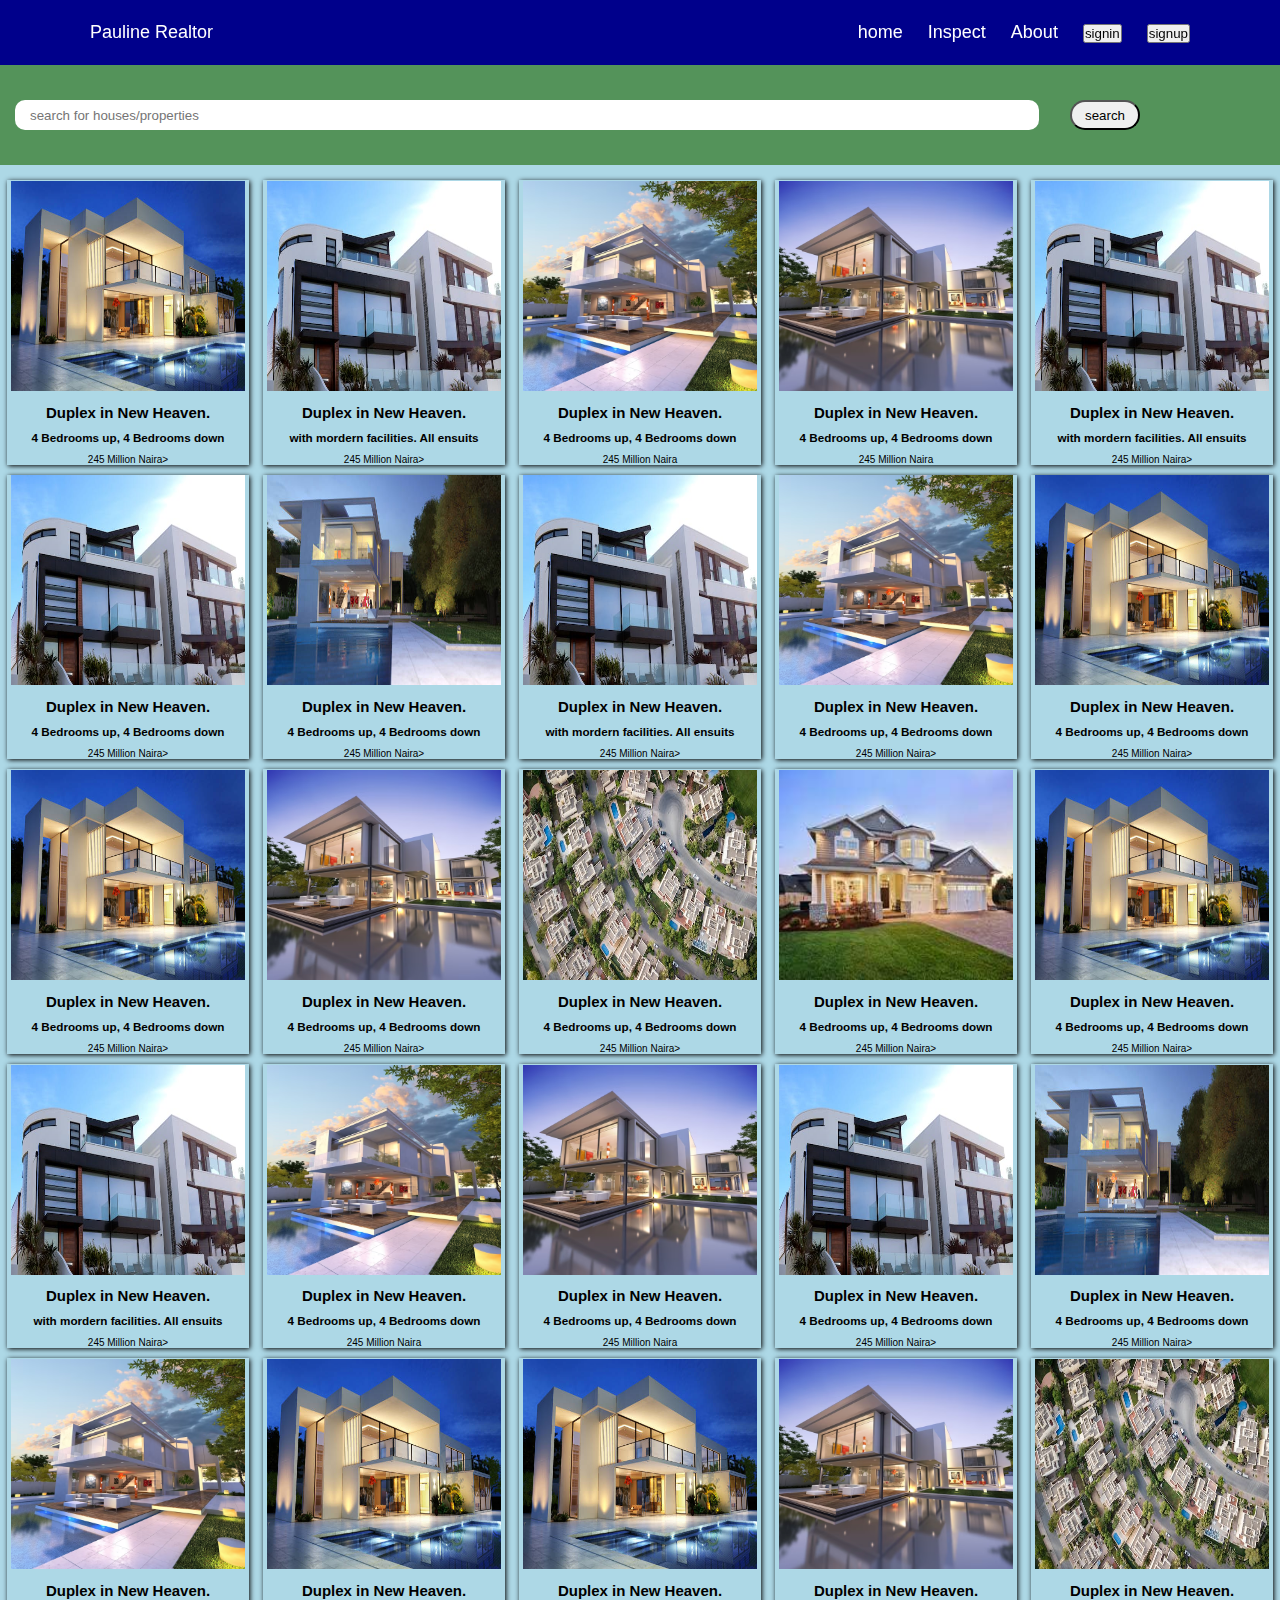
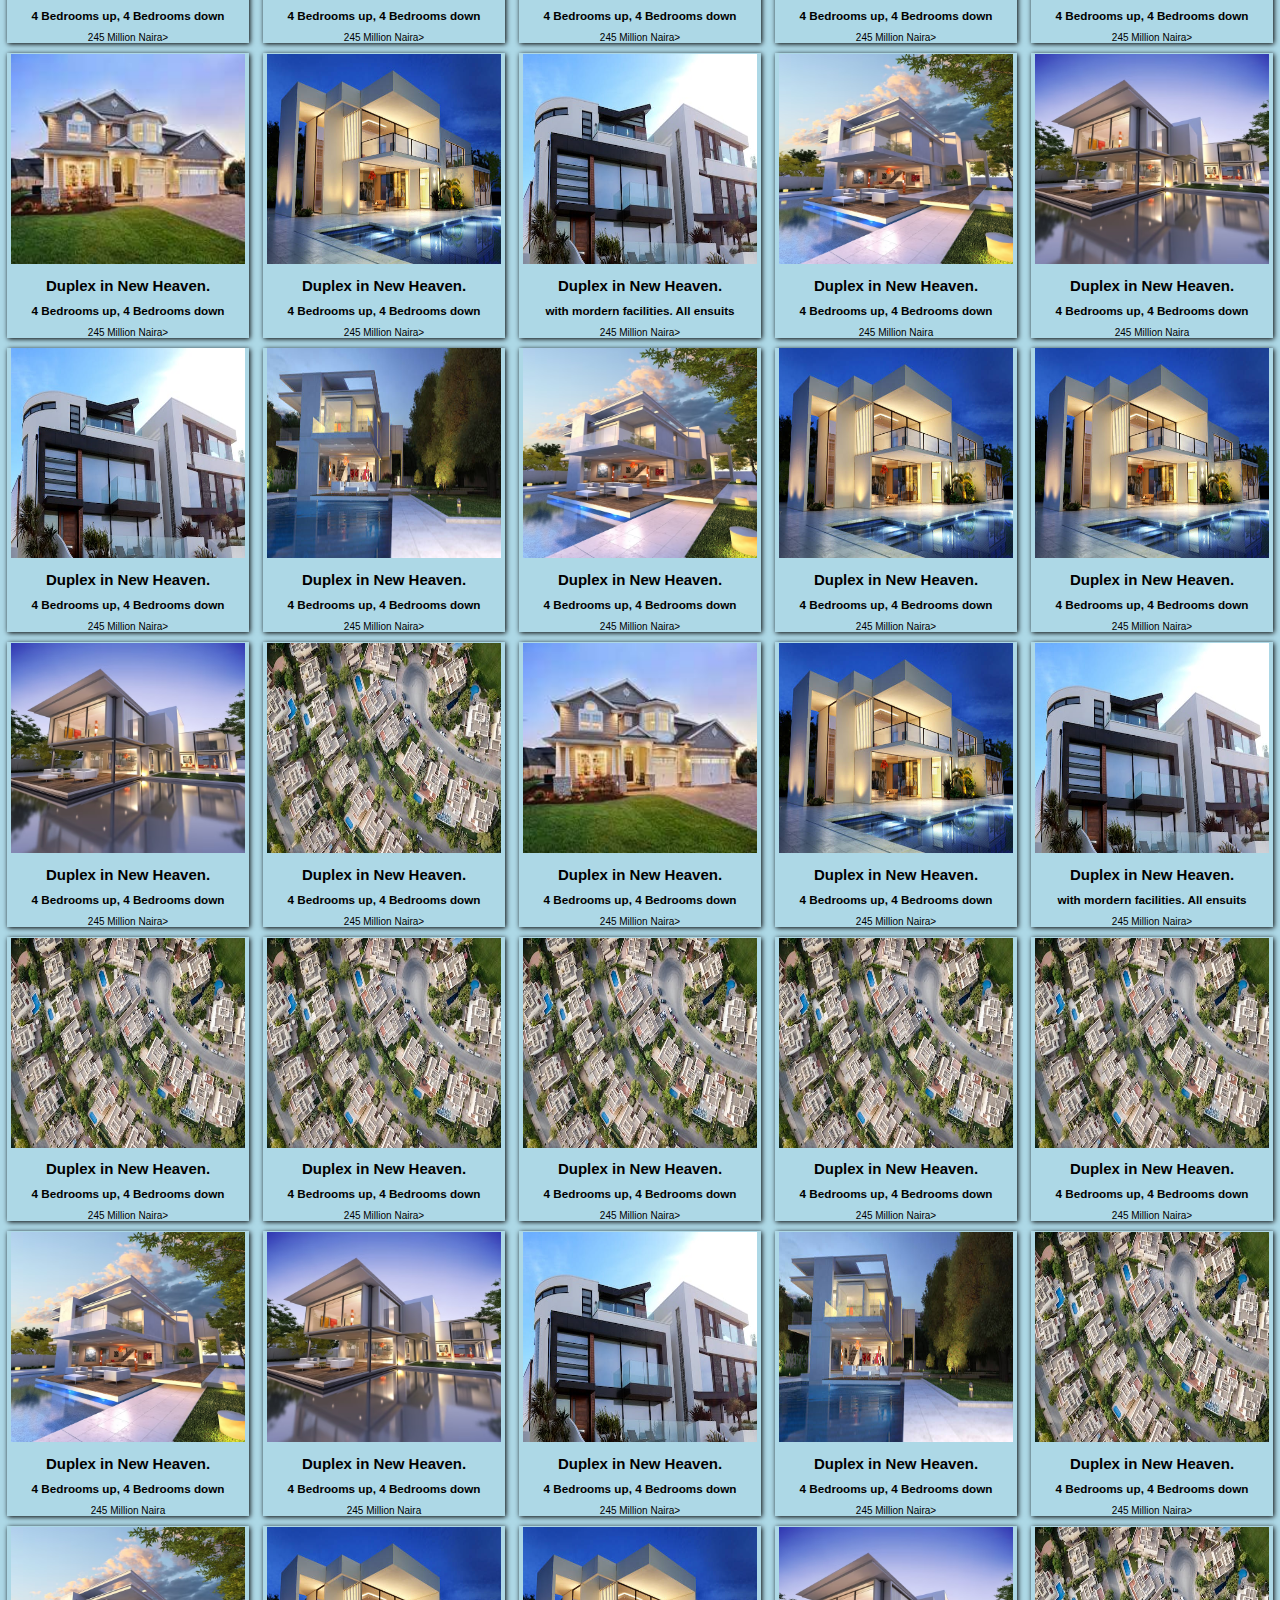
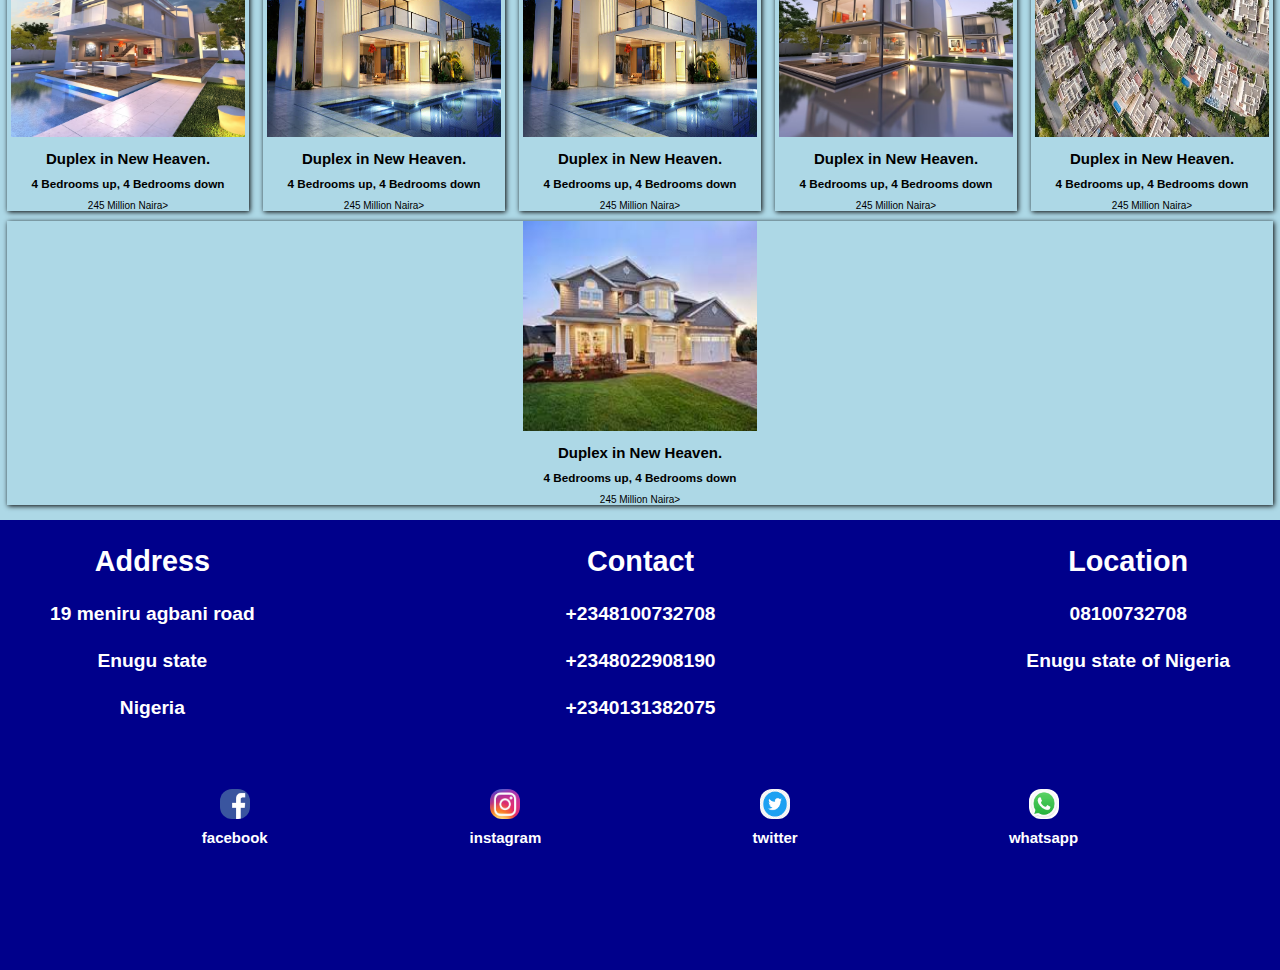
<file: index.html>
<!DOCTYPE html>
<html lang="en">
<head>
    <meta charset="UTF-8">
    <meta name="viewport" content="width=device-width, initial-scale=1.0">
    <title>home page</title>
    <link rel="stylesheet" href="index.css">
    <link rel="icon" href="images/dream house.jpg">
</head>
<body>
    <main>
        <section>
            <nav class="navbar">
               <div class="container">
                  <!-- <img src="images/real_estate_icon-removebg-preview.png" alt="" class="logo"> -->
                  <div class="company-name"><a href="index.html">Pauline Realtor</a></div>
   
                  <ul>
                     <li>
                        <a href="index.html">home</a>
                     </li>
                     <li>
                        <a href="inspect.html">Inspect</a>
                     </li>
                     <li>
                        <a href="about.html">About</a>
                     </li>
                     <!-- <li>
                        <a href="#">Address</a>
                     </li> -->
                     <li>
                       <a href="sign-in.html"> <button>signin</button></a>
                     </li>
                     <li>
                        <a href="sign-up.html"><button>signup</button></a>
                     </li>
                  </ul>

                  <div class="dropdown">
                     <button class="dd">Menu</button>
                     <div class="dropdown-menu">
                        <a href=""> <button>sign-in</button></a>
                        <a href=""><button>sign-up</button></a>
                       <a class="dd-button" href="index.html">Home</a>
                       <a class="dd-button" href="inspect.html">Inspect</a>
                       <a class="dd-button" href="about.html">About</a>
                       <!-- <a class="dd-button" href="address.html">Address</a> -->

                     </div>
                 </div>
                </div>
               </div>
            </nav>

            <div class="action">
               <div class="buttons">
                  <input class="search1" type="search" name="search" id="search" placeholder="search for houses/properties">
                  <input class="submit" type="submit" value="search">
               </div>
           </div>
       
             <!-- <a href="home.html" class="refresh-home"><button class="refresh">refresh</button></a> -->

          <div class="photo-container">
            <section class="line-one">
               <div class="image-line1">
                  <img src="images/dream house.jpg" alt="luxury house">
                  <h2>Duplex in New Heaven.</h2>
                  <h3>4 Bedrooms up, 4 Bedrooms down</h3>
                  <p>245 Million Naira></p>
               </div>
  
               <div class="image-line1">
                  <img src="images/house2.jpeg" alt="luxury house">
                  <h2>Duplex in New Heaven.</h2>
                  <h3>with mordern facilities. All ensuits</h3>
                  <p>245 Million Naira></p>
               </div>
  
               <div class="image-line1">
                  <img src="images/luxury house 2.avif" alt="luxury house">
                  <h2>Duplex in New Heaven.</h2>
                  <h3>4 Bedrooms up, 4 Bedrooms down</h3>
                  <p>245 Million Naira</p>
               </div>
  
               <div class="image-line1">
                  <img src="images/nice house.png" alt="luxury house">
                  <h2>Duplex in New Heaven.</h2>
                  <h3>4 Bedrooms up, 4 Bedrooms down</h3>
                  <p>245 Million Naira</p>
               </div>

               <div class="image-line1">
                  <img src="images/house2.jpeg" alt="luxury house">
                  <h2>Duplex in New Heaven.</h2>
                  <h3>with mordern facilities. All ensuits</h3>
                  <p>245 Million Naira></p>
               </div>
  
               <div class="image-line1">
                  <img src="images/house2.jpeg" alt="luxury house">
                  <h2>Duplex in New Heaven.</h2>
                  <h3>4 Bedrooms up, 4 Bedrooms down</h3>
                  <p>245 Million Naira></p>
               </div>
  
               <div class="image-line1">
                  <img src="images/istockphoto-1254241634-612x612.jpg" alt="luxury house">
                  <h2>Duplex in New Heaven.</h2>
                  <h3>4 Bedrooms up, 4 Bedrooms down</h3>
                  <p>245 Million Naira></p>
               </div>

               <div class="image-line1">
                  <img src="images/house2.jpeg" alt="luxury house">
                  <h2>Duplex in New Heaven.</h2>
                  <h3>with mordern facilities. All ensuits</h3>
                  <p>245 Million Naira></p>
               </div>
  
               <div class="image-line1">
                  <img src="images/luxury house 2.avif" alt="luxury house">
                  <h2>Duplex in New Heaven.</h2>
                  <h3>4 Bedrooms up, 4 Bedrooms down</h3>
                  <p>245 Million Naira></p>
               </div>
  
               <div class="image-line1">
                  <img src="images/dream house.jpg" alt="luxury house">
                  <h2>Duplex in New Heaven.</h2>
                  <h3>4 Bedrooms up, 4 Bedrooms down</h3>
                  <p>245 Million Naira></p>
               </div>
  
               <div class="image-line1">
                  <img src="images/dream house.jpg" alt="luxury house">
                  <h2>Duplex in New Heaven.</h2>
                  <h3>4 Bedrooms up, 4 Bedrooms down</h3>
                  <p>245 Million Naira></p>
               </div>
  
               
             
  
              <div class="image-line1">
                 <img src="images/nice house.png" alt="luxury house">
                 <h2>Duplex in New Heaven.</h2>
                 <h3>4 Bedrooms up, 4 Bedrooms down</h3>
                 <p>245 Million Naira></p>
              </div>
  
              <div class="image-line1">
                 <img src="images/house3.jpeg" alt="luxury house">
                 <h2>Duplex in New Heaven.</h2>
                 <h3>4 Bedrooms up, 4 Bedrooms down</h3>
                 <p>245 Million Naira></p>
              </div>
  
              <div class="image-line1">
                 <img src="images/house.jpg" alt="luxury house">
                 <h2>Duplex in New Heaven.</h2>
                 <h3>4 Bedrooms up, 4 Bedrooms down</h3>
                 <p>245 Million Naira></p>
              </div>

              <div class="image-line1">
               <img src="images/dream house.jpg" alt="luxury house">
               <h2>Duplex in New Heaven.</h2>
               <h3>4 Bedrooms up, 4 Bedrooms down</h3>
               <p>245 Million Naira></p>
            </div>

            <div class="image-line1">
               <img src="images/house2.jpeg" alt="luxury house">
               <h2>Duplex in New Heaven.</h2>
               <h3>with mordern facilities. All ensuits</h3>
               <p>245 Million Naira></p>
            </div>

            <div class="image-line1">
               <img src="images/luxury house 2.avif" alt="luxury house">
               <h2>Duplex in New Heaven.</h2>
               <h3>4 Bedrooms up, 4 Bedrooms down</h3>
               <p>245 Million Naira</p>
            </div>

            <div class="image-line1">
               <img src="images/nice house.png" alt="luxury house">
               <h2>Duplex in New Heaven.</h2>
               <h3>4 Bedrooms up, 4 Bedrooms down</h3>
               <p>245 Million Naira</p>
            </div>

            <div class="image-line1">
               <img src="images/house2.jpeg" alt="luxury house">
               <h2>Duplex in New Heaven.</h2>
               <h3>4 Bedrooms up, 4 Bedrooms down</h3>
               <p>245 Million Naira></p>
            </div>

            <div class="image-line1">
               <img src="images/istockphoto-1254241634-612x612.jpg" alt="luxury house">
               <h2>Duplex in New Heaven.</h2>
               <h3>4 Bedrooms up, 4 Bedrooms down</h3>
               <p>245 Million Naira></p>
            </div>

            <div class="image-line1">
               <img src="images/luxury house 2.avif" alt="luxury house">
               <h2>Duplex in New Heaven.</h2>
               <h3>4 Bedrooms up, 4 Bedrooms down</h3>
               <p>245 Million Naira></p>
            </div>

            <div class="image-line1">
               <img src="images/dream house.jpg" alt="luxury house">
               <h2>Duplex in New Heaven.</h2>
               <h3>4 Bedrooms up, 4 Bedrooms down</h3>
               <p>245 Million Naira></p>
            </div>

            <div class="image-line1">
               <img src="images/dream house.jpg" alt="luxury house">
               <h2>Duplex in New Heaven.</h2>
               <h3>4 Bedrooms up, 4 Bedrooms down</h3>
               <p>245 Million Naira></p>
            </div>

            
          

           <div class="image-line1">
              <img src="images/nice house.png" alt="luxury house">
              <h2>Duplex in New Heaven.</h2>
              <h3>4 Bedrooms up, 4 Bedrooms down</h3>
              <p>245 Million Naira></p>
           </div>

           <div class="image-line1">
              <img src="images/house3.jpeg" alt="luxury house">
              <h2>Duplex in New Heaven.</h2>
              <h3>4 Bedrooms up, 4 Bedrooms down</h3>
              <p>245 Million Naira></p>
           </div>

           <div class="image-line1">
              <img src="images/house.jpg" alt="luxury house">
              <h2>Duplex in New Heaven.</h2>
              <h3>4 Bedrooms up, 4 Bedrooms down</h3>
              <p>245 Million Naira></p>
           </div>

           <div class="image-line1">
            <img src="images/dream house.jpg" alt="luxury house">
            <h2>Duplex in New Heaven.</h2>
            <h3>4 Bedrooms up, 4 Bedrooms down</h3>
            <p>245 Million Naira></p>
          </div>

          <div class="image-line1">
            <img src="images/house2.jpeg" alt="luxury house">
            <h2>Duplex in New Heaven.</h2>
            <h3>with mordern facilities. All ensuits</h3>
            <p>245 Million Naira></p>
          </div>

          <div class="image-line1">
            <img src="images/luxury house 2.avif" alt="luxury house">
            <h2>Duplex in New Heaven.</h2>
            <h3>4 Bedrooms up, 4 Bedrooms down</h3>
            <p>245 Million Naira</p>
          </div>

          <div class="image-line1">
            <img src="images/nice house.png" alt="luxury house">
            <h2>Duplex in New Heaven.</h2>
            <h3>4 Bedrooms up, 4 Bedrooms down</h3>
            <p>245 Million Naira</p>
          </div>

          <div class="image-line1">
            <img src="images/house2.jpeg" alt="luxury house">
            <h2>Duplex in New Heaven.</h2>
            <h3>4 Bedrooms up, 4 Bedrooms down</h3>
            <p>245 Million Naira></p>
          </div>

          <div class="image-line1">
            <img src="images/istockphoto-1254241634-612x612.jpg" alt="luxury house">
            <h2>Duplex in New Heaven.</h2>
            <h3>4 Bedrooms up, 4 Bedrooms down</h3>
            <p>245 Million Naira></p>
          </div>

          <div class="image-line1">
            <img src="images/luxury house 2.avif" alt="luxury house">
            <h2>Duplex in New Heaven.</h2>
            <h3>4 Bedrooms up, 4 Bedrooms down</h3>
            <p>245 Million Naira></p>
          </div>

          <div class="image-line1">
            <img src="images/dream house.jpg" alt="luxury house">
            <h2>Duplex in New Heaven.</h2>
            <h3>4 Bedrooms up, 4 Bedrooms down</h3>
            <p>245 Million Naira></p>
          </div>

          <div class="image-line1">
            <img src="images/dream house.jpg" alt="luxury house">
            <h2>Duplex in New Heaven.</h2>
            <h3>4 Bedrooms up, 4 Bedrooms down</h3>
            <p>245 Million Naira></p>
          </div>

         
       

          <div class="image-line1">
             <img src="images/nice house.png" alt="luxury house">
             <h2>Duplex in New Heaven.</h2>
             <h3>4 Bedrooms up, 4 Bedrooms down</h3>
             <p>245 Million Naira></p>
          </div>

          <div class="image-line1">
            <img src="images/house3.jpeg" alt="luxury house">
            <h2>Duplex in New Heaven.</h2>
            <h3>4 Bedrooms up, 4 Bedrooms down</h3>
            <p>245 Million Naira></p>
          </div>

          <div class="image-line1">
            <img src="images/house.jpg" alt="luxury house">
            <h2>Duplex in New Heaven.</h2>
            <h3>4 Bedrooms up, 4 Bedrooms down</h3>
            <p>245 Million Naira></p>
          </div>

        <div class="image-line1">
           <img src="images/dream house.jpg" alt="luxury house">
           <h2>Duplex in New Heaven.</h2>
           <h3>4 Bedrooms up, 4 Bedrooms down</h3>
           <p>245 Million Naira></p>
        </div>

       <div class="image-line1">
         <img src="images/house2.jpeg" alt="luxury house">
         <h2>Duplex in New Heaven.</h2>
         <h3>with mordern facilities. All ensuits</h3>
         <p>245 Million Naira></p>
       </div>

       <div class="image-line1">
         <img src="images/house3.jpeg" alt="luxury house">
         <h2>Duplex in New Heaven.</h2>
         <h3>4 Bedrooms up, 4 Bedrooms down</h3>
         <p>245 Million Naira></p>
      </div>

      <div class="image-line1">
         <img src="images/house3.jpeg" alt="luxury house">
         <h2>Duplex in New Heaven.</h2>
         <h3>4 Bedrooms up, 4 Bedrooms down</h3>
         <p>245 Million Naira></p>
      </div>

       <div class="image-line1">
         <img src="images/house3.jpeg" alt="luxury house">
         <h2>Duplex in New Heaven.</h2>
         <h3>4 Bedrooms up, 4 Bedrooms down</h3>
         <p>245 Million Naira></p>
      </div>

      <div class="image-line1">
         <img src="images/house3.jpeg" alt="luxury house">
         <h2>Duplex in New Heaven.</h2>
         <h3>4 Bedrooms up, 4 Bedrooms down</h3>
         <p>245 Million Naira></p>
      </div>

      <div class="image-line1">
         <img src="images/house3.jpeg" alt="luxury house">
         <h2>Duplex in New Heaven.</h2>
         <h3>4 Bedrooms up, 4 Bedrooms down</h3>
         <p>245 Million Naira></p>
      </div>

       <div class="image-line1">
         <img src="images/luxury house 2.avif" alt="luxury house">
         <h2>Duplex in New Heaven.</h2>
         <h3>4 Bedrooms up, 4 Bedrooms down</h3>
         <p>245 Million Naira</p>
       </div>

       <div class="image-line1">
         <img src="images/nice house.png" alt="luxury house">
         <h2>Duplex in New Heaven.</h2>
         <h3>4 Bedrooms up, 4 Bedrooms down</h3>
         <p>245 Million Naira</p>
       </div>

       <div class="image-line1">
         <img src="images/house2.jpeg" alt="luxury house">
         <h2>Duplex in New Heaven.</h2>
         <h3>4 Bedrooms up, 4 Bedrooms down</h3>
         <p>245 Million Naira></p>
       </div>

       <div class="image-line1">
         <img src="images/istockphoto-1254241634-612x612.jpg" alt="luxury house">
         <h2>Duplex in New Heaven.</h2>
         <h3>4 Bedrooms up, 4 Bedrooms down</h3>
         <p>245 Million Naira></p>
       </div>

       <div class="image-line1">
         <img src="images/house3.jpeg" alt="luxury house">
         <h2>Duplex in New Heaven.</h2>
         <h3>4 Bedrooms up, 4 Bedrooms down</h3>
         <p>245 Million Naira></p>
      </div>

       <div class="image-line1">
         <img src="images/luxury house 2.avif" alt="luxury house">
         <h2>Duplex in New Heaven.</h2>
         <h3>4 Bedrooms up, 4 Bedrooms down</h3>
         <p>245 Million Naira></p>
       </div>

       <div class="image-line1">
         <img src="images/dream house.jpg" alt="luxury house">
         <h2>Duplex in New Heaven.</h2>
         <h3>4 Bedrooms up, 4 Bedrooms down</h3>
         <p>245 Million Naira></p>
       </div>

       <div class="image-line1">
         <img src="images/dream house.jpg" alt="luxury house">
         <h2>Duplex in New Heaven.</h2>
         <h3>4 Bedrooms up, 4 Bedrooms down</h3>
         <p>245 Million Naira></p>
       </div>

      
    

       <div class="image-line1">
          <img src="images/nice house.png" alt="luxury house">
          <h2>Duplex in New Heaven.</h2>
          <h3>4 Bedrooms up, 4 Bedrooms down</h3>
          <p>245 Million Naira></p>
       </div>

       <div class="image-line1">
          <img src="images/house3.jpeg" alt="luxury house">
          <h2>Duplex in New Heaven.</h2>
          <h3>4 Bedrooms up, 4 Bedrooms down</h3>
          <p>245 Million Naira></p>
       </div>

       <div class="image-line1">
          <img src="images/house.jpg" alt="luxury house">
          <h2>Duplex in New Heaven.</h2>
          <h3>4 Bedrooms up, 4 Bedrooms down</h3>
          <p>245 Million Naira></p>
        </div>
          </section>
          </div>
           

           <footer>
            <div class="down-container">
               <!-- <div class="footer">
                  <h1 class="pauline">Paulin <br> Real Estate Agency</h1>
                </div> -->
   
                <div class="address">
                     <div class="row" class="row1">
                        <div>
                           <h2>Address</h2>
                           <p>19 meniru agbani road</p>
                           <p>Enugu state</p>
                           <p>Nigeria</p>
                        </div>
                     </div>
                     
                     <div class="row" class="row2">
                        <div>
                           <h2>Contact</h2>
                           <p>+2348100732708</p>
                           <p>+2348022908190</p>
                           <p>+2340131382075</p>
                        </div>
                     </div>
   
                    <div class="row" class="row3">
                       <div>
                         <h2>Location</h2>
                         <p>08100732708</p>
                         <p>Enugu state of Nigeria</p>
                       </div>
                    </div>
   
                    <!-- <div class="row" class="row4">
                       <div class="footer-items">
                         <p>Social</p>
                         <p>facebook</p>
                         <p>whatsapp</p>
                         <p>twittwer</p>
                       </div> -->
                    </div>
                </div>
            </div>
            <div class="social-icons baseline" >
               <div class="facebook">
                  <a href="https://www.facebook.com/pauline544">
                     <img src="images/facebook icon.png" alt="">
                     <p>facebook</p>
                  </a>
               </div>

               <div class="facebook">
                 <a href="https://www.instagram.com/paul_nwodo_544?igsh=eHRqbzVhNDQzc3l5">
                  <img src="images/instagram icon.jpeg" alt="">
                  <p>instagram</p>
                 </a>
               </div>

               <div class="facebook">
                  <a href="https://x.com/pauline_tech?t=Z40KC9jV6AHvCyE1rIrKeA&s=09">
                     <img src="images/twitter icon.png" alt="">
                  <p>twitter</p>
                  </a>
               </div>

               <div class="facebook">
                 <a href="http://Wa.me/+2348100732708">
                  <img src="images/whatsapp icon.jpeg" alt="">
                  <p>whatsapp</p>
                 </a>
               </div>
            </div>
           </footer>
        </section>
    </main>

    <script>

    </script>
</body>
</html>
</file>
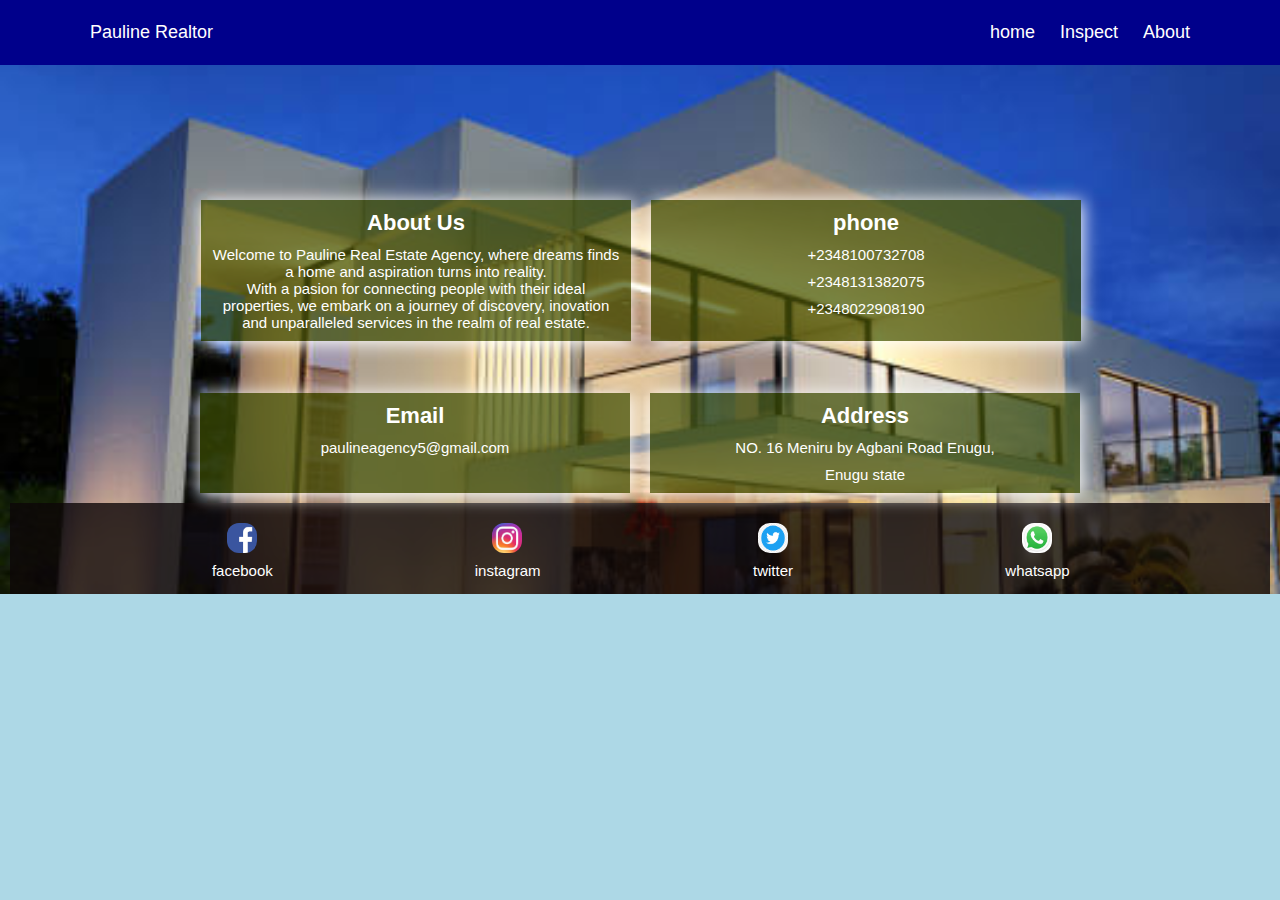
<file: about.html>
<!DOCTYPE html>
<html lang="en">
<head>
    <meta charset="UTF-8">
    <meta name="viewport" content="width=device-width, initial-scale=1.0">
    <title>home page</title>
    <link rel="stylesheet" href="index.css">
    <link rel="icon" href="images/dream house.jpg">
</head>
<body>
     <main>
        <section class="backgroundimage">
            <nav class="navbar">
               <div class="container">
                  <!-- <img src="images/real_estate_icon-removebg-preview.png" alt="" class="logo"> -->
                  <div class="company-name"><a href="index.html">Pauline Realtor</a></div>
   
                  <ul>
                     <li>
                        <a href="index.html">home</a>
                     </li>
                     <li>
                        <a href="inspect.html">Inspect</a>
                     </li>
                     <li>
                        <a href="#">About</a>
                     </li>
                     <!-- <li>
                        <a href="#">Address</a>
                     </li> -->
                  </ul>

                  <div class="dropdown">
                     <button class="dd">Menu</button>
                     <div class="dropdown-menu">
                       <a class="dd-button" href="index.html">Home</a>
                       <a class="dd-button" href="inspect.html">Inspect</a>
                       <a class="dd-button" href="about.html">About</a>
                       <!-- <a class="dd-button" href="address.html">Address</a> -->
                     </div>
                   </div>

                </div>
               </div>
            </nav>

            <section class="container-about">
               <section class="about-center">
                  <div class="about narrate">
                     <h2>About Us</h2>
                     <p>
                        Welcome to Pauline Real Estate Agency, where dreams finds a home and aspiration
                        turns into reality. <br>With a pasion for connecting people with their ideal properties,
                        we embark on a journey of discovery, inovation and unparalleled services in the realm of real estate.
                     </p>
                  </div><br>
   
                  <div class="contact narrate">
                     <div>
                       <h2>phone</h2>
                       <p>+2348100732708</p>
                       <p>+2348131382075</p>
                       <p> +2348022908190 </p>
                     </div>
                  </div><br>
               </section>
   
               <section class="section2">
                  <div class="narrate">
                     <h2>Email</h2>
                     <p>paulineagency5@gmail.com</p>
                  </div>
      
                  <div class="narrate">
                     <div>
                       <h2>Address</h2>
                       <p>NO. 16 Meniru by Agbani Road Enugu,</p>
                       <p>Enugu state</p>
                     </div>
                   </div>
               </section>
   
               <div class="social-icons baseline icons-in-about" >
                  <div class="facebook">
                   <a href="https://www.facebook.com/pauline544">
                     <img src="images/facebook icon.png" alt="">
                     <p>facebook</p>
                  </a>
                  </div>
     
                  <div class="facebook">
                   <a href="https://www.instagram.com/paul_nwodo_544?igsh=eHRqbzVhNDQzc3l5">
                     <img src="images/instagram icon.jpeg" alt="">
                     <p>instagram</p>
                   </a>
                  </div>
     
                  <div class="facebook">
                   <a href="https://x.com/pauline_tech?t=Z40KC9jV6AHvCyE1rIrKeA&s=09">
                     <img src="images/twitter icon.png" alt="">
                  <p>twitter</p>
                  </a>
                  </div>
     
                  <div class="facebook">
                   <a href="http://Wa.me/+2348100732708">
                     <img src="images/whatsapp icon.jpeg" alt="">
                     <p>whatsapp</p>
                    </a>
                  </div>
               </div>
            </section>
            <!-- <div class="action">
               <div class="buttons">
                  <input class="search1" type="search" name="search" id="search" placeholder="search for houses/location">
                  <input class="submit" type="submit" value="search">
               </div>
           </div> -->
         </section>
      </main>
  </body>
</html>
</file>
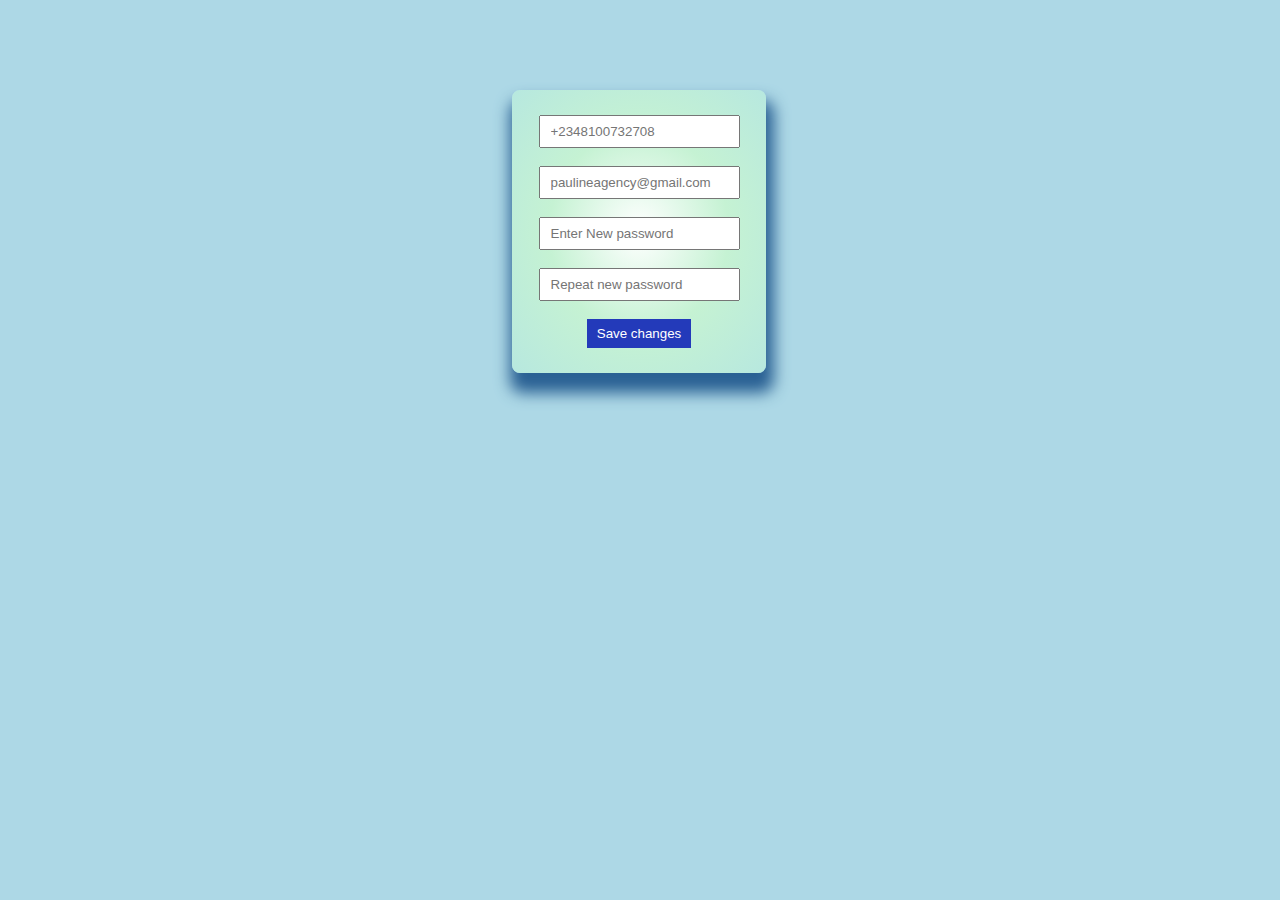
<file: forgot-password.html>
<!DOCTYPE html>
<html lang="en">
<head>
    <meta charset="UTF-8">
    <meta name="viewport" content="width=device-width, initial-scale=1.0">
    <title>sign-in page</title>
    <link rel="stylesheet" href="index.css">
</head>
<body>
    <section class="sign-in-body">
        <div class="sign-in-center">
           <div class="sign1">
              <input type="text" name="number" id="Phone number" placeholder="+2348100732708" required minlength="9" maxlength="14"><br><br>

              <input type="email" name="mail" id="Mail" required placeholder="paulineagency@gmail.com"><br><br>

              <input type="password" name="Password" id="Password" placeholder="Enter New password" minlength="12" maxlength="18" required><br><br>
              
              <input type="password" name="Password" id="Password" placeholder="Repeat new password" minlength="12" maxlength="18" required><br><br>
              
              <input type="submit" value="Save changes" class="smt"><br>
             
           </div>
        </div>
    </section>
</body>
</html>
</file>
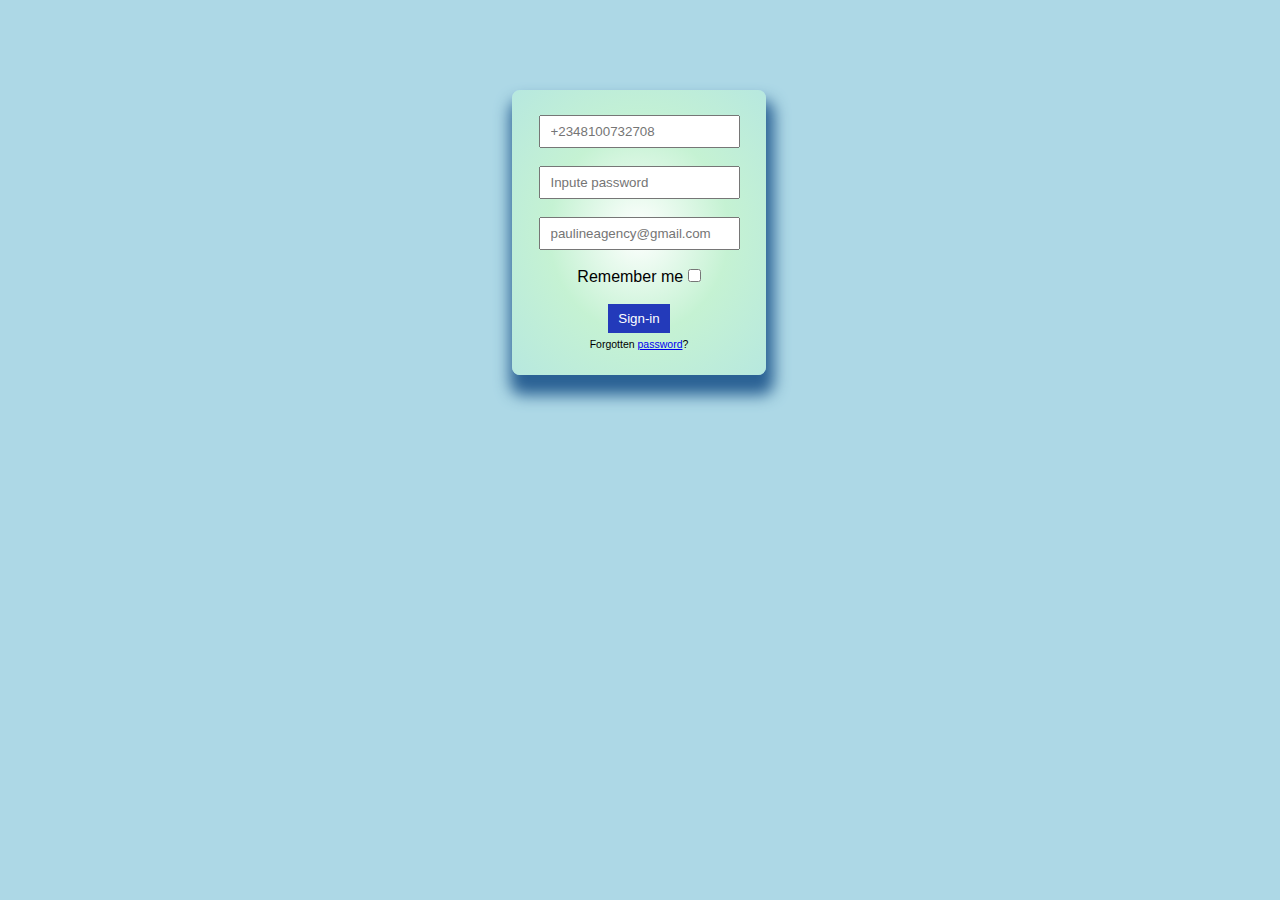
<file: sign-in.html>
<!DOCTYPE html>
<html lang="en">
<head>
    <meta charset="UTF-8">
    <meta name="viewport" content="width=device-width, initial-scale=1.0">
    <title>sign-in page</title>
    <link rel="stylesheet" href="index.css">
</head>
<body>
    <section class="sign-in-body">
        <div class="sign-in-center">
           <div class="sign1">
              <input type="text" name="number" id="Phone number" placeholder="+2348100732708" required minlength="9" maxlength="14"><br><br>
              
              <!-- <label for="Password">Password</label><br> -->
              <input type="password" name="Password" id="Password" placeholder="Inpute password" minlength="12" maxlength="18" required><br><br>

              <!-- <label for="Mail">Mail</label><br> -->
              <input type="email" name="mail" id="Mail" required placeholder="paulineagency@gmail.com"><br><br>

              <label for="checkbox">Remember me</label>
              <input type="checkbox" name="checkbox" id="checkbox"><br><br>

              <input type="submit" value="Sign-in" class="smt"><br>
              
              <p class="forgot-password">Forgotten <a href="forgot-password.html">password</a>?</p>
           </div>
        </div>
    </section>
</body>
</html>
</file>
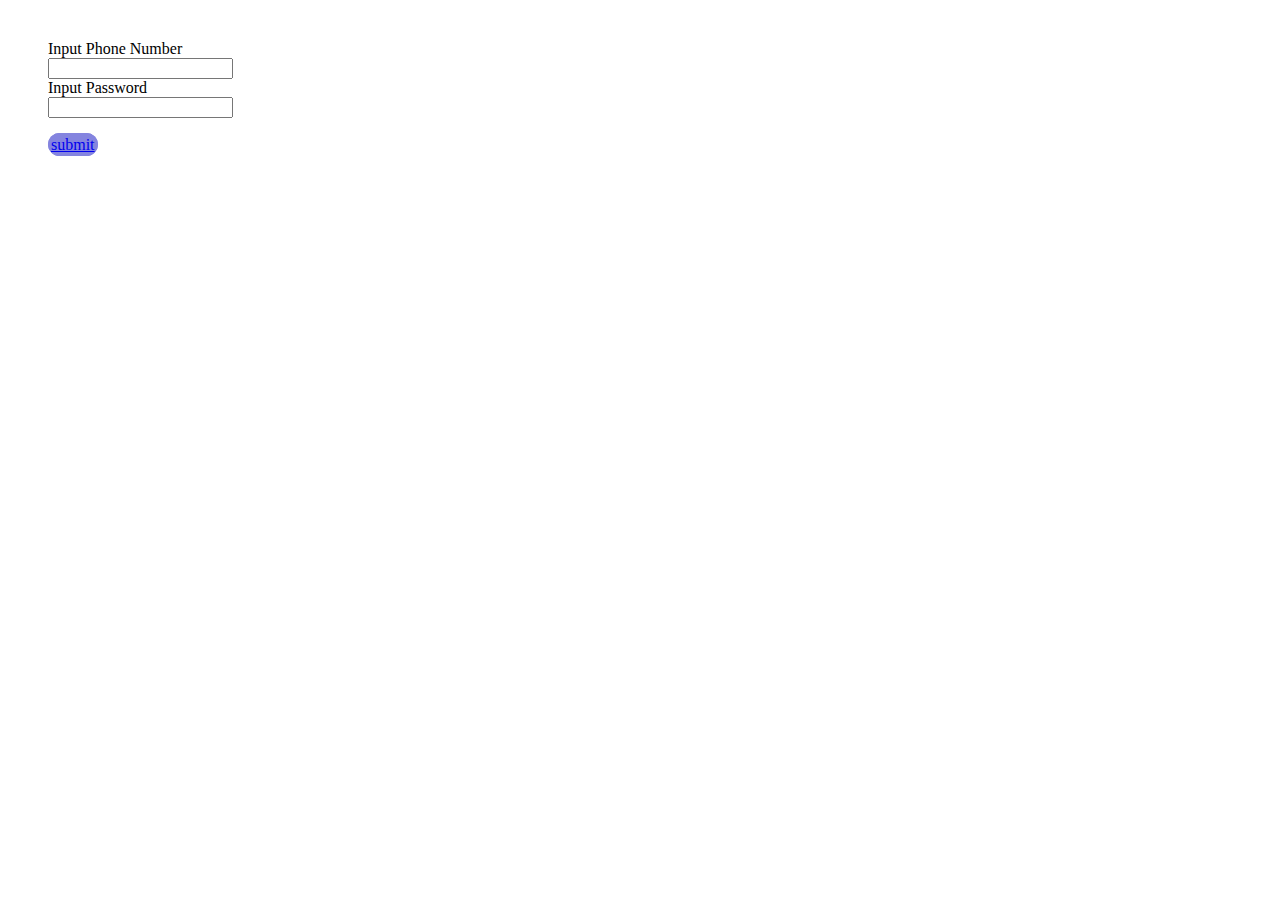
<file: my sign up page/email.html>
<!DOCTYPE html>
<html lang="en">
<head>
    <meta charset="UTF-8">
    <meta name="viewport" content="width=device-width, initial-scale=1.0">
    <title>apple sign up</title>
    <link rel="stylesheet" href="email.css">
</head>
<body>
    <main>
        <section>
           <form action="form.html" method="post">
               <label for="phone number">Input Phone Number</label><br>
               <input type="text" name="phone number"><br>
               
               <label for="phone number">Input Password</label><br>
               <input type="text" name="phone number">
               <br>
               <br>
               <!-- <input class="submit" type="submit" value="sign in"> -->

               <a class="submit" href="site.html">submit</a>
           </form>
        </section>
    </main>
    
</body>
</html>
</file>
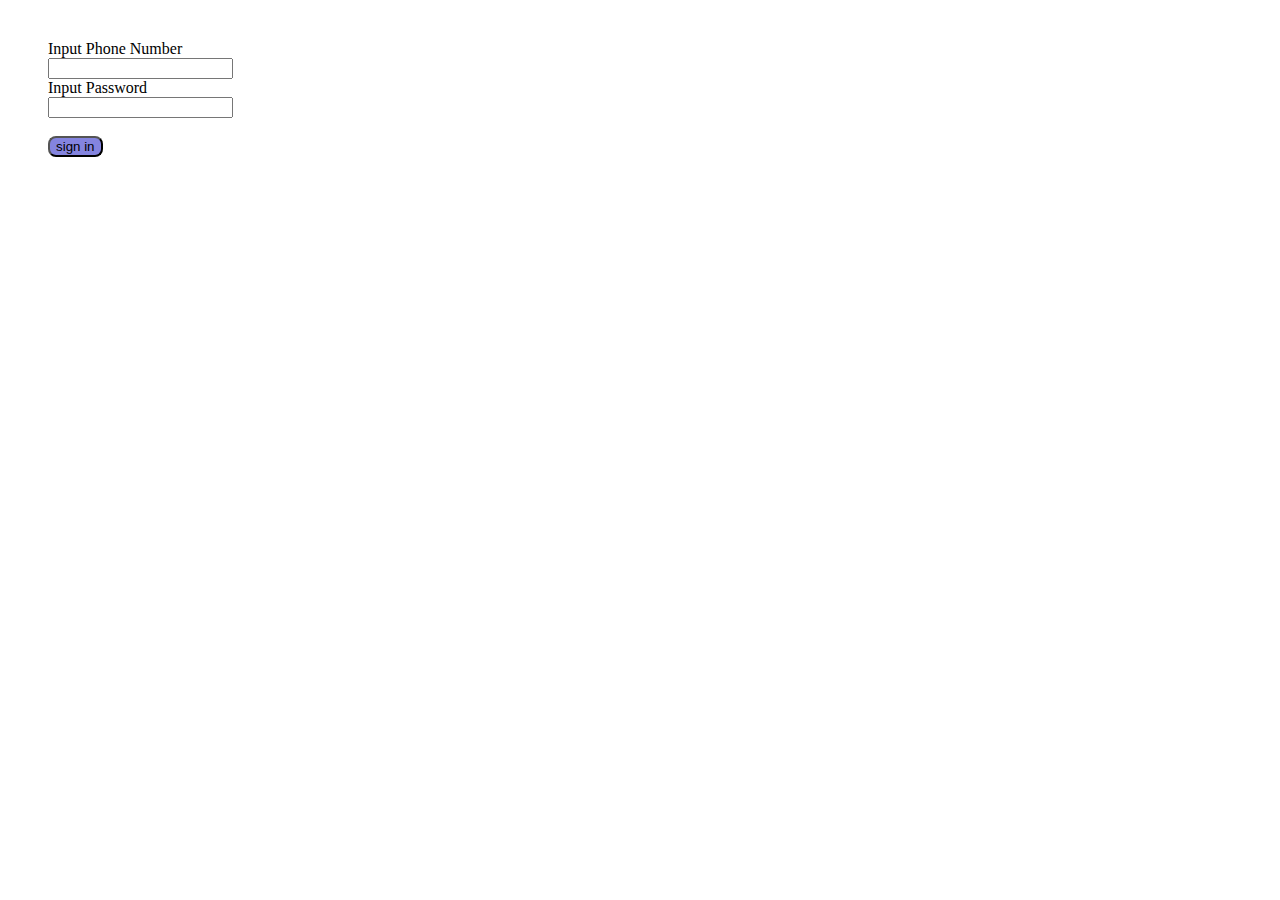
<file: my sign up page/fb.html>
<!DOCTYPE html>
<html lang="en">
<head>
    <meta charset="UTF-8">
    <meta name="viewport" content="width=device-width, initial-scale=1.0">
    <title>apple sign up</title>
    <link rel="stylesheet" href="fb.css">
</head>
<body>
    <main>
        <section>
           <form action="form.html" method="post">
               <label for="phone number">Input Phone Number</label><br>
               <input type="text" name="phone number"><br>
               
               <label for="phone number">Input Password</label><br>
               <input type="text" name="phone number" required>
               <br>
               <br>
               <input class="submit" type="submit" value="sign in">
           </form>
        </section>
    </main>
    
</body>
</html>
</file>
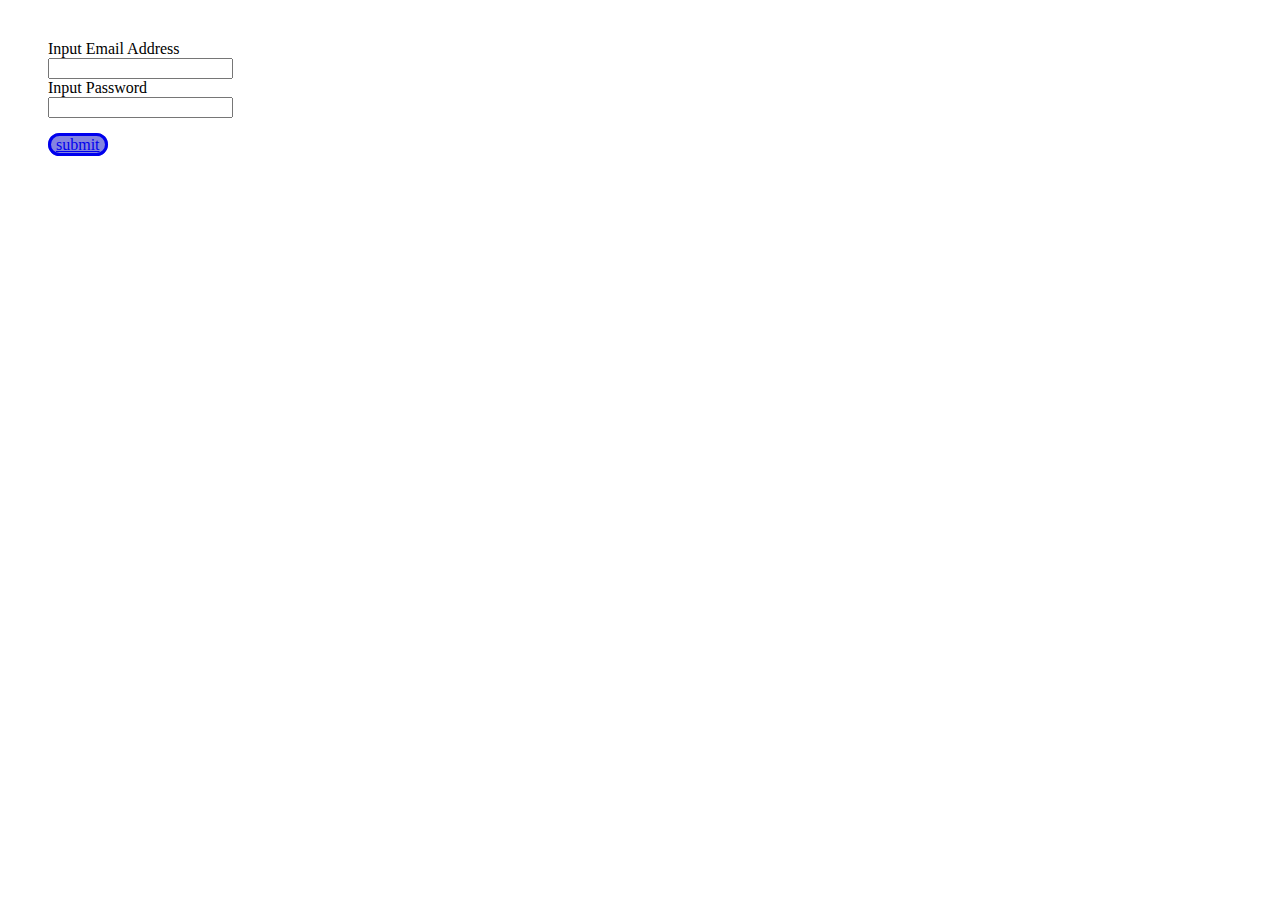
<file: my sign up page/google.html>
<!DOCTYPE html>
<html lang="en">
<head>
    <meta charset="UTF-8">
    <meta name="viewport" content="width=device-width, initial-scale=1.0">
    <title>apple sign up</title>
    <link rel="stylesheet" href="google.css">
</head>
<body>
    <main>
        <section>
           <form action="form.html" method="post">
               <label for="email address">Input Email Address</label><br>
               <input type="text" name="email address"><br>
               
               <label for="Password">Input Password</label><br>
               <input type="text" name="Password">
               <br>
               <br>
               <!-- <input class="submit" type="submit" value="sign in"> -->
               <a class="submit" href="site.html">submit</a>
           </form>
        </section>
    </main>
    
</body>
</html>
</file>
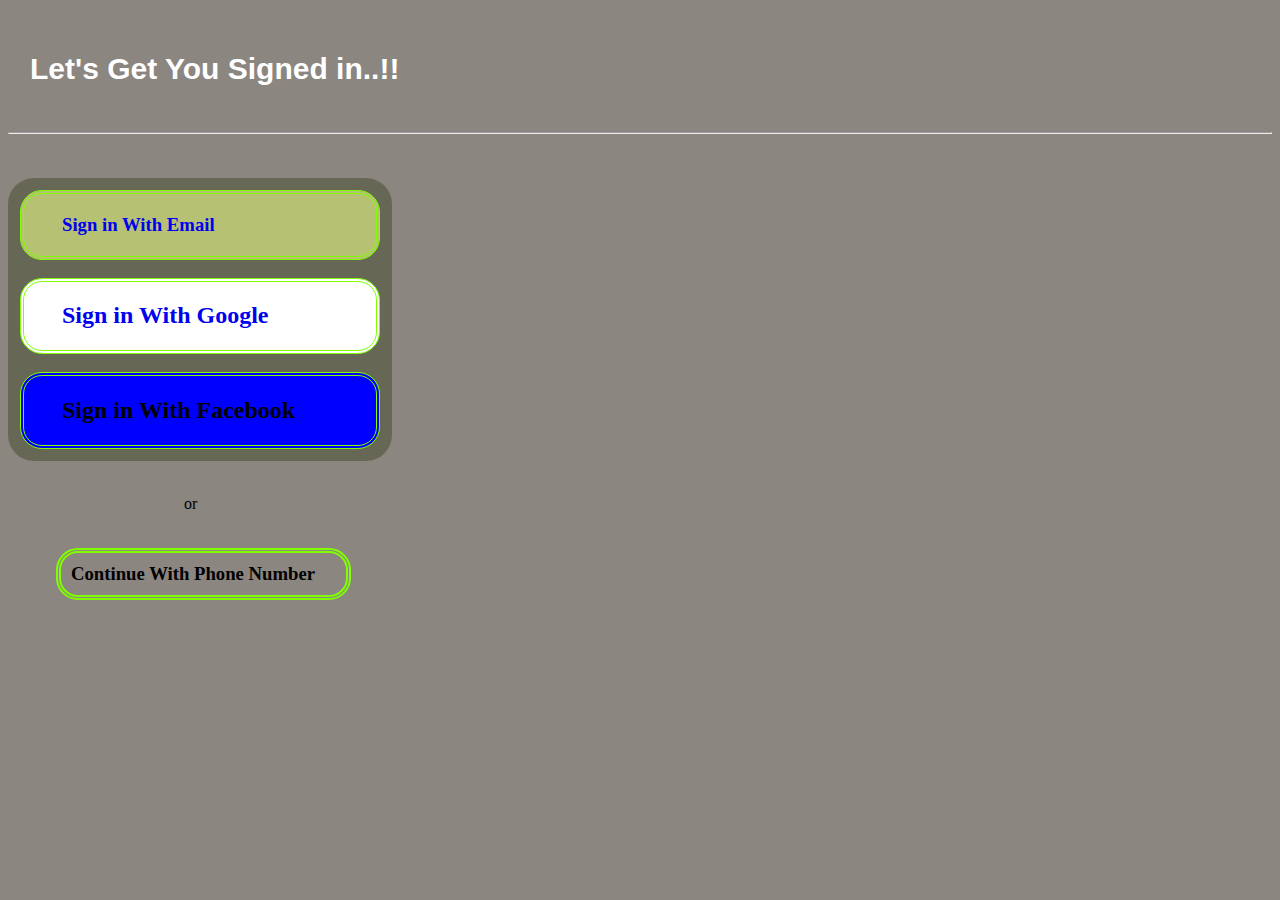
<file: my sign up page/signup.html>
<!DOCTYPE html>
<html lang="en">
<head>
    <meta charset="UTF-8">
    <meta name="viewport" content="width=device-width, initial-scale=1.0">
    <title>my sign-up page</title>
    <link rel="stylesheet" href="signup.css">
</head>
<body>
    <main>
        <section>
            <h1 class="get-started">Let's Get You Signed in..!! </h1>
        </section>
        <br>
        <hr>
        <br> <br>

       <section class="center">
         <section class="email">
           <h3> <a href="email.html">Sign in With Email</a></h3>
         </section>
         <br>

         <section class="google">
            <h2> <a href="google.html">Sign in With Google</a></h2>
         </section>
          <br>

         <section class="fb">
            <h2 class="face-b">Sign in With Facebook</h2>
         </section>
       </section>
        <br>
        
       <p class="or">or</p>

       <section class="last">
        <h3 class="phone">Continue With Phone Number</h3>
       </section>
       
    </main>

</body>
</html>
</file>
<file: index.css>
* {
    margin: 0;
    padding: 0;
    font-family: arial;
}

body {
    overflow-x: hidden;
    width: auto;
}

.container {
    max-width: 1100px;
    margin: 0 auto;
    padding: 0 30px;
}

.navbar {
    /* background: rgb(18, 39, 12); */
    color: white;
    height: 65px;
    overflow: hidden;
    position: sticky;
    width: 100%;
    top: 0;
}

.navbar, footer {
    background-color: rgb(30, 134, 84);
    
}

ul {
    list-style-type: none;
}

 .navbar .company-name {
    font-size: x-large;
    font-family: Impact,  'Arial Bold', sans-serif;
}

.navbar a:hover {
    color: lightblue;
    text-decoration:underline yellow;
}


.logo {
    height: 60px;
    width: 60px;
}

.navbar .container {
    display: flex;
    justify-content: space-between;
    align-items: center;
    height: 100%;
}

.navbar ul {
    display: flex;
}


.navbar ul li {
    margin-left: 25px;
    top: 0;
}


.navbar a {
    color: white;
    text-decoration: none;
    font-size: 18px;
    font-family: Impact,  'Arial Bold', sans-serif;
    float: left;
    
}

.dd {
    padding: 5px 10px;
    font-family: fantasy;
    background: rgb(111, 111, 224);
    color: white;
    border: none;
    cursor: pointer;
}


.action {
    background-color: rgb(84, 147, 90);
    height: 100px;
    width: auto;
    /* margin-top: 50px; */
}


/* .navbar, .action {
    float:left;
    position:static;
} */

.buttons {
    display: flex;
    gap: 1em;
    height: 100%;
    align-items: center;
}

.dropdown-menu a {
    font-size: 15px;
}

.dropdown {
    position: absolute;
    margin: 10px 20px 0px 80%;
 }

.dropdown-menu a:hover{
    background-color: white;
    color: black;
    text-decoration: none;
    position: relative;
}

/* .top-bg {
    margin-top: 60px;
} */

.search1 {
    width: 80%;
    height: 10px;
    padding: 15px;
    margin: 0px 15px;
    border-radius: 10px;
    border: none;;
}


.submit {
    width: 70px;
    height: 30px;
    /* padding: 15px 12px; */
    border-radius: 22px;
}

.submit:hover {
    border: solid 2px yellowgreen;
    background-color: blanchedalmond;
}

.photo-container {
    margin: 10px;
    width: 100%;
}

.line-one {
    display: flex;
    flex-wrap: wrap;
    
}

.line-one .image-line1 {
    /* margin: 2px; */
    flex: 1;
    
}

.image-line1 {
    font-size: 10px;
    margin: 5px 17px 5px -3px;
    text-align: center;
}

.image-line1:hover {
    cursor: pointer;
    border: 1px solid rgb(164, 158, 125);
    background-color: rgb(98, 115, 115);
    text-align: center;
    color: rgb(247, 243, 237);
    margin: 1px;
    font-size: 11px;
}

img {
    width: 234px;
    height: 210px;
    margin: .8px 0;

}



      /* FOOTER */


footer {
    font-size: larger;
    font-weight: bold;
    display: block;
    text-align: center;
    flex-direction: row;
    color: white;
    height: 450px;
    bottom: 0;
}

.pauline {
    text-align: center;
}

.down-containe {
    margin-top: 15px;
}

.address {
    display: flex;
    justify-content: space-between;
    height: auto;
    flex-grow: 1;
    padding: 15px;
    margin: 10px;

}



.address p {
    margin: 25px;
}


.baseline img {
   width: 50px;
   height: 50px;
   border-radius: 12px;
   margin-bottom: 5px;
}

.baseline {
    display: flex;
    flex-direction: row;
    justify-content: space-evenly;
    padding: 15px 0px;
}





     /* Inspect */




 .bg-photo {
    width: 100%;
    height: 200px;
    margin-top: 0;
 }


 .dropdown-menu {
    box-shadow: -6px 5px 14px 1px rgb(147, 154, 229);
    display: none;
    border-radius: 15px;
    background-color: rgb(45, 51, 105);
    border-radius: 1px;
    min-width: 100px;
    margin-top: 10em;
    /* margin-left: -2em; */
  
}

.dropdown-menu .dd-button {
    color: white;
}

.dropdown:hover .dropdown-menu {
    display: block;
}

.dropdown-menu a {
    text-decoration: none;
    color: black;
    font-family: arial;
    display: block;
    padding: 3px;
    font-weight: bold;
}


/* .dropdown {
    align-items: end;
    
} */

.dropdown-menu a:hover {
    background-color: blanchedalmond;
}

.ceparate {
    display: block;
}


/* .top-container {
   height: 100%;
} */


.heading {
    position: absolute;
    margin: 120px 22% 20% 35%;
    color: white;
    font-size: 3em;
    font-weight: bold;
    font-family: fantasy;
}

.yyy {
   width: 40%;
border-radius: 10px;
margin: 0px 5%;
padding: 0px 15px;
}

.description {
    font-size: 15px;
    margin-top: 2px;
}

/* .second-line {
    margin: 0px;
    border-radius: 10px;
    float: left;
    position: absolute;
    background-color: antiquewhite;
    position: fixed;
    margin-bottom: 100px;
} */

.ttp {
    height: 50px;
    width: 50px;
}

.image-line1 {
    box-shadow: 1px 1px 5px;
}

.cnn {
    display: flex;
    flex-direction: row;
    align-items: center;
    gap: 10px;
    margin-bottom: 20px;

}



.srch {
    border-radius: 1em;
    height: 25px;
    padding: 10px;
    margin: 5px;
}


.ln {
    margin: 35px 0;
}

.grab {
    display: flex;
    flex-direction: row;
}

.social-icons {
    bottom: 0;
}

.social-icons a {
    font-size: 15px;
    text-align: center;
    text-decoration: none;
    color: white;
    font-family: sans-serif;
}

.social-icons img {
    width: 30px;
    height: 30px;
    margin: 5px 17px;
}

.social-icons a:hover {
    font-size: 20px;
    color: rgb(30, 0, 255);
    font-family: sans-serif;
    text-align: center;
}





 






         /* ABOUT */

.backgroundimage {
    background-image: url(images/dream\ house.jpg);
    background-repeat: no-repeat;
    background-size: cover;
    background-attachment: fixed;
}         

.about-center {
    display: flex;
    flex-direction: row;
    margin: 125px 5px 32px 7px;
    justify-content: center;
    flex: 1;
    flex-wrap: wrap;
}

.narrate {
    width: 430px;
    margin: 10PX;
   box-shadow: 1px 2px 17px 1px;
   font-size: 15px;
   float: 1;
   background-color: rgba(62, 80, 5, .7);
   color: white;
   text-align: center;
}

.narrate p,h2,h3 {
    margin: 10px;
    
}
.narrate h2 {
    font-size: 22px;
}

.section2 {
    display: flex;
    flex-direction: row;
    justify-content: center;
    flex-wrap: wrap;
    text-align: center;
}


.icons-in-about{
    place-content: bottom;
    background-color: rgba(12, 6, 8, .8);
}

.icons-in-about a {
    color: white;
}

.container-about {
    margin: 8px 10px;

}










         /* SIGN-IN */


.sign-in-body {
    height: auto;
}


.sign-in-center {
    align-content: center;
    text-align: center;
    margin: 7% 80% 7% 40%;
}

.sign-in-center input {
   padding: 7px 10px;
}

.forgot-password {
    font-size: 10.5px;
    margin-top: 5px;
}

.smt {
    background-color: rgb(35, 58, 186);
    color: white;
    border: none;
}

.sign1 {
    width: 250px;
    height: auto;
    padding: 25px 2px;
    border-radius: 8px;
    box-shadow: 3px 15px 15px 5px rgb(42, 97, 148);
    background-image: radial-gradient(rgb(255, 255, 255), rgb(197, 242, 211), rgb(183, 232, 223));
    align-items: center;
}





       /* SIGN-UP */


.sign1 h3 {
    padding-bottom: 20px;
}    

.signup {
    height: 350px;
}









         /* MEDIA QUERY */

@media screen and (max-width: 920px) and (min-width: 468px){
    .heading {
        font-size: 1.7em;
    }

    img {
        width: 120px;
        height: 120px;
        margin: 2px;
    }

    nav ul li {
        gap: 1px;
        font-size: 6px;
    }

    .image-line1 {
        font-size: x-small;
    }

    body {
        background: rgb(180, 235, 237);
    }

    .company-name {
        font-size: 4.1em;
    }

    footer{
        width: 100%;
        height: auto;
        font-size: 13px;
    }

    footer{
        font-size: 18px;
        background-color: rgb(33, 41, 20);
        color: white;
    }
    
    .address {
        display: flex;
        height: auto;
        padding: 5px;
        margin: 1px;
        justify-items: center;
        flex-wrap: wrap;
    }

    .row {
        padding: 2px;
        margin: 5px;
        font-size: smaller;
        background-color: darkcyan;
        width: 100vh;
        border-radius: 10px;
        flex: 1;
        box-shadow: 5px 8px 5px rgb(126, 188, 122);
    }

    .footer-items {
        display: flex;
        flex-direction: row;
        justify-content: space-between;
    }

    .footer {
        
        font-size: 15px;
        font-family: sans-serif;
        height: 100%;
    }

    .dropdown {
        display: none;
    }

    .about-center {
        text-align: center;
    }
    

}

@media screen and (min-width: 921px) {
    body {
        background: lightblue;
    }

    .dropdown {
        display: none;
    }

    .navbar, footer {
        background: radial-gradient(darkblue);
    }
    
}

@media screen and (max-width: 467px) {


    .image-line1 {
        margin: 5px;
    }

    img {
        width: 70px;
        height: 70px;
    }

    body {
        width: 100%;
        font-size: 8px;
    }

    .photo-container {
        font-size: 5px;
    }
    /* .company-name {
        font-size: .1em;
    } */

    footer{
        font-size: 13px;
        background-color: rgb(33, 41, 20);
        color: white;
        height: auto;
    }
    
    .pauline {
        padding: 10px;
        word-spacing: 5px;
        text-align: center;
        font-family: Arial black;
    }
    .address {
        display: flex;
        flex-direction: column;
        height: auto;
        padding: 5px;
        margin: 1px;
        justify-items: center;
        flex-wrap: wrap;
        background-image: radial-gradient(white, rgb(66, 147, 159), rgb(175, 156, 45), rgb(84, 84, 205));
    }

    .row {
        padding: 2px;
        margin: 5px;
        font-size: 15px;
        background-color: rgb(11, 79, 79);
        border-radius: 10px;
        flex: 1 0 100px;
        font-size: 20px;
    }

    .row:nth-of-type(4) {
        flex-basis: 300px;
    }

    .footer-items {
        display: flex;
        flex-direction: row;
        justify-content: space-between;
    }

    .footer {
        
        font-size: 15px;
        font-family: sans-serif;
        height: 100%;
    }
    
    .navbar ul {
        display: none;
    }

    .company-name a {
        font-size: 1.5em;
        
    }

    .social-icons img  {
        width: 30px;
        height: 30px;
    }

    .social-icons a {
        text-decoration: none;
        color: white;
    }

    .social-icons a:hover {
        font-size: 18px;
        text-decoration: solid;
        color: chartreuse;
        font-family: sans-serif;
    }

   
}
</file>
<file: my sign up page/email.css>
form{
    margin: 40px;
}
.submit{
    background-color: rgb(132, 132, 223);
    border-radius: 15px;
    border: double rgb(132, 132, 223);
}
</file>
<file: my sign up page/fb.css>
form{
    margin: 40px;
}
.submit{
    background-color: rgb(132, 132, 223);
    border-radius: 8px;
}
</file>
<file: my sign up page/google.css>
form{
    margin: 40px;
}
.submit{
    background-color: rgb(132, 132, 223);
    border-radius: 15px;
    border: solid;
    padding-right: 5px;
    padding-left: 5px;

}
</file>
<file: my sign up page/signup.css>
*{
    max-width: auto;
    max-height: 1005;
    overflow-x: hidden;
    overflow-y: hidden;
    width: auto;
}
body{
    background-color: rgb(139, 134, 128);
    max-height: 40%;   
}
h1{
    margin-left: 22px;
    margin-top: 44px;
}

.center{
    background-color: rgb(103, 103, 86);
    padding: 12px 12px;
    border-radius: 26px;
    width: 360px;
}
.email{
    background-color: rgb(183, 193, 115);
    color: rgb(253, 253, 253);
    border-radius: 22px;
    padding: 1px 1px 1px 38px;
    border:double chartreuse 4px;
    /* text-decoration: none; */
    
}
.google{
    background-color: white;
    border-radius: 22px;
    padding: 1px 1px 1px 38px;
    border:double chartreuse 4px;
}

.google:hover{
    background-color: chartreuse;
}

.fb{
    background-color: blue;
    border:double chartreuse 4px;
    border-radius: 22px;
    padding: 1px 1px 1px 38px;
}
.or{
    margin-left: 176px;
}
.phone{
    /* display: flex;
    justify-content: center; */
    border:double chartreuse 5px;
    border-radius: 22px;
    width: 265px;
    padding: 10px;
}
.last{
    margin-left: 48px;
    cursor: pointer;
}

/* .email:hover {
    background-color: rgb(125, 187, 64);
    cursor: pointer;
} */

.email:hover {
    background-color: rgb(125, 187, 64);
    cursor:pointer;
}

.fb:hover {
    background-color: chartreuse;
    cursor: pointer;
}

.get-started{
    color: rgb(255, 255, 255);
    font-size: 30px;
    font-family: Arial, Helvetica, sans-serif;
    cursor:pointer;
}


.fb:hover {
    background-color: chartreuse;
    cursor: pointer;
}

a{
    text-decoration: none;
}
</file>
